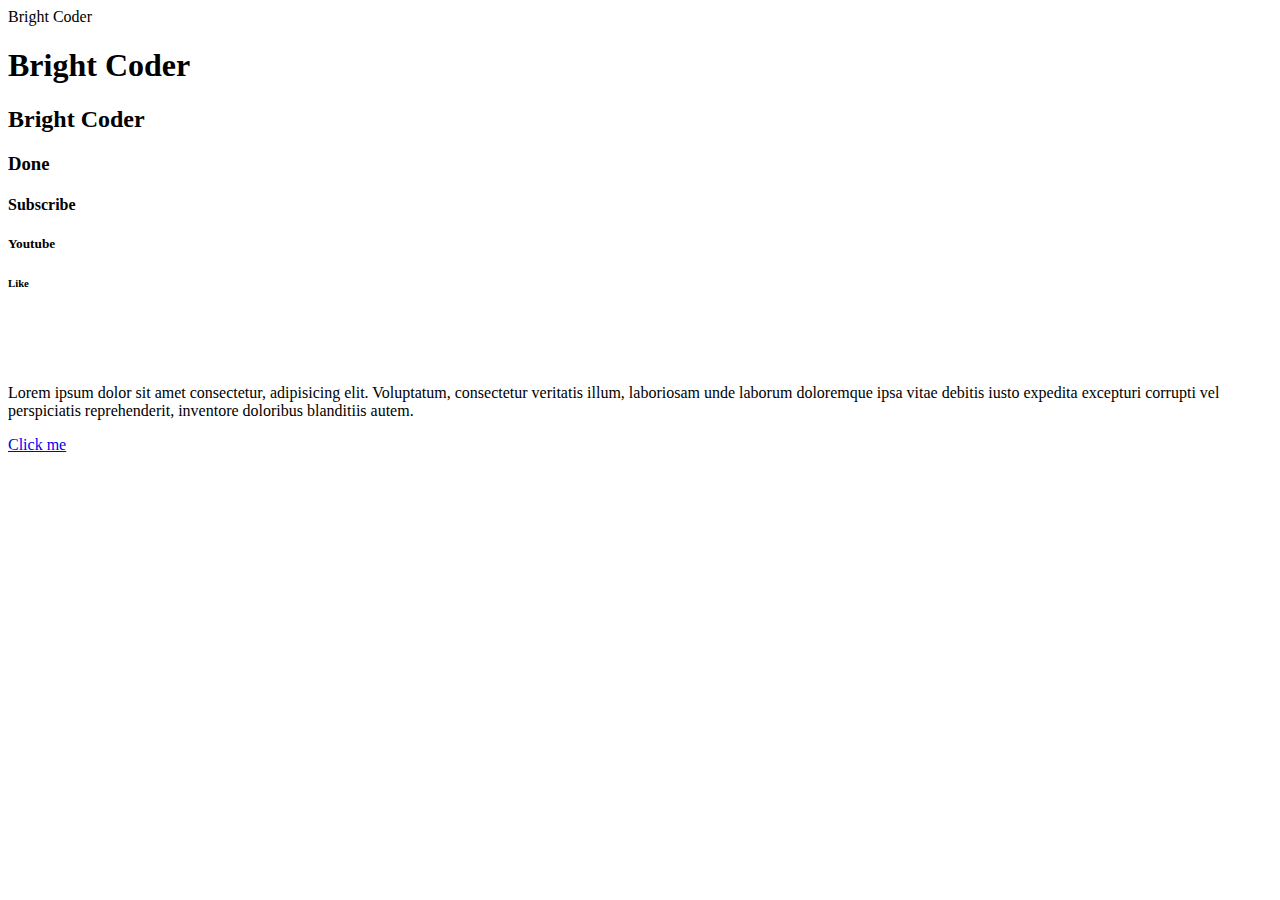
<file: index.html>
<!DOCTYPE html>
<html lang="en">
<head>
    <meta charset="UTF-8">
    <meta name="viewport" content="width=device-width, initial-scale=1.0">
    <title>Bright Coder</title>
    <link rel="shortcut icon" href="https://cdn.pixabay.com/photo/2023/10/19/21/08/ai-generated-8327632_640.jpg" type="image/x-icon">
</head>
<body>
    Bright Coder
    <h1>Bright Coder</h1>
    <h2>Bright Coder</h2>
    <h3>Done</h3>
    <h4>Subscribe</h4>
    <h5>Youtube</h5>
    <h6>Like</h6>
    <br>
    <br>
    <br>

    <p>Lorem ipsum dolor sit amet consectetur, adipisicing elit. Voluptatum, consectetur veritatis illum, laboriosam unde laborum doloremque ipsa vitae debitis iusto expedita excepturi corrupti vel perspiciatis reprehenderit, inventore doloribus blanditiis autem.</p>
    <a href="https://www.w3schools.com/html/html_intro.asp">Click me</a>
</body>
</html>
</file>
